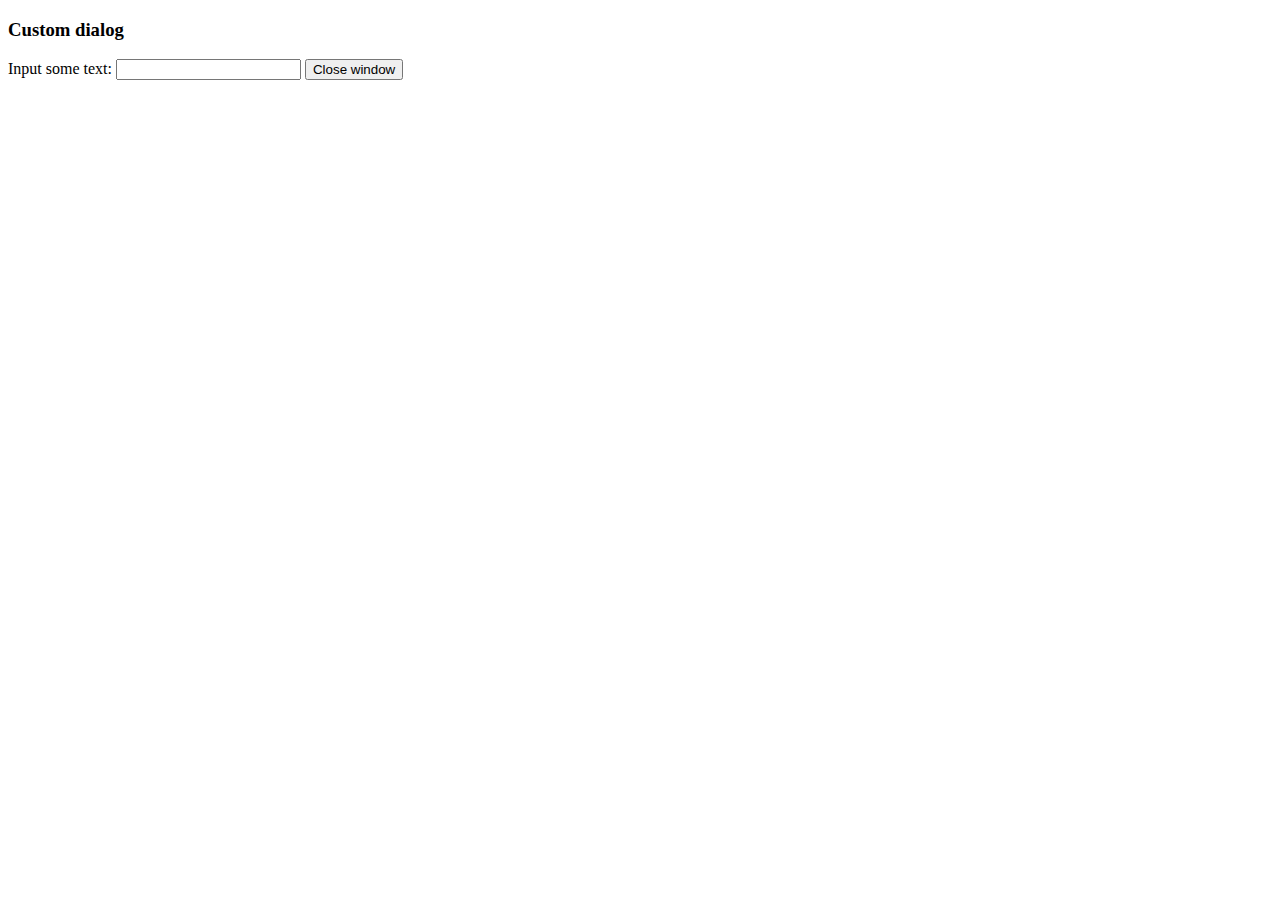
<file: IUEditor/Resource/js/tinymce/plugins/example/dialog.html>
<!DOCTYPE html>
<html>
<body>
	<h3>Custom dialog</h3>
	Input some text: <input id="content">
	<button onclick="top.tinymce.activeEditor.windowManager.getWindows()[0].close();">Close window</button>
</body>
</html>
</file>
